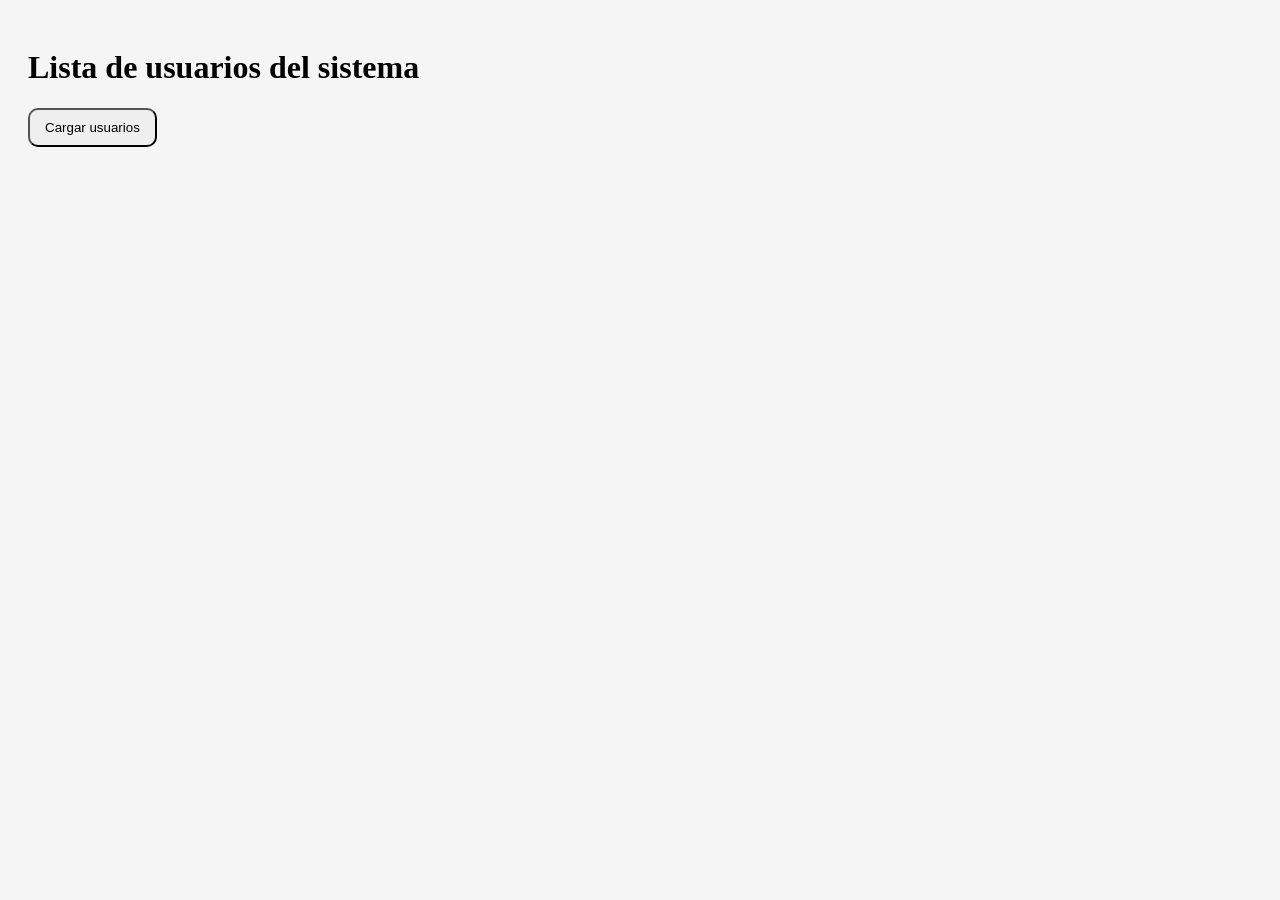
<file: src/main/resources/static/index.html>
<!DOCTYPE html>
<html lang="en">
<head>
    <meta charset="UTF-8">
    <meta name="viewport" content="width=device-width, initial-scale=1.0">
    <title>Listado de usuarios</title>
    <link rel="stylesheet" href="styles.css" />
</head>
<body>
    <h1>Lista de usuarios del sistema</h1>
    <button onclick="cargarUsuarios()">Cargar usuarios</button>
    <div id="usuarios">
        <div></div>
    </div>
    
    <script src="app.js"></script>
</body>
</html>
</file>
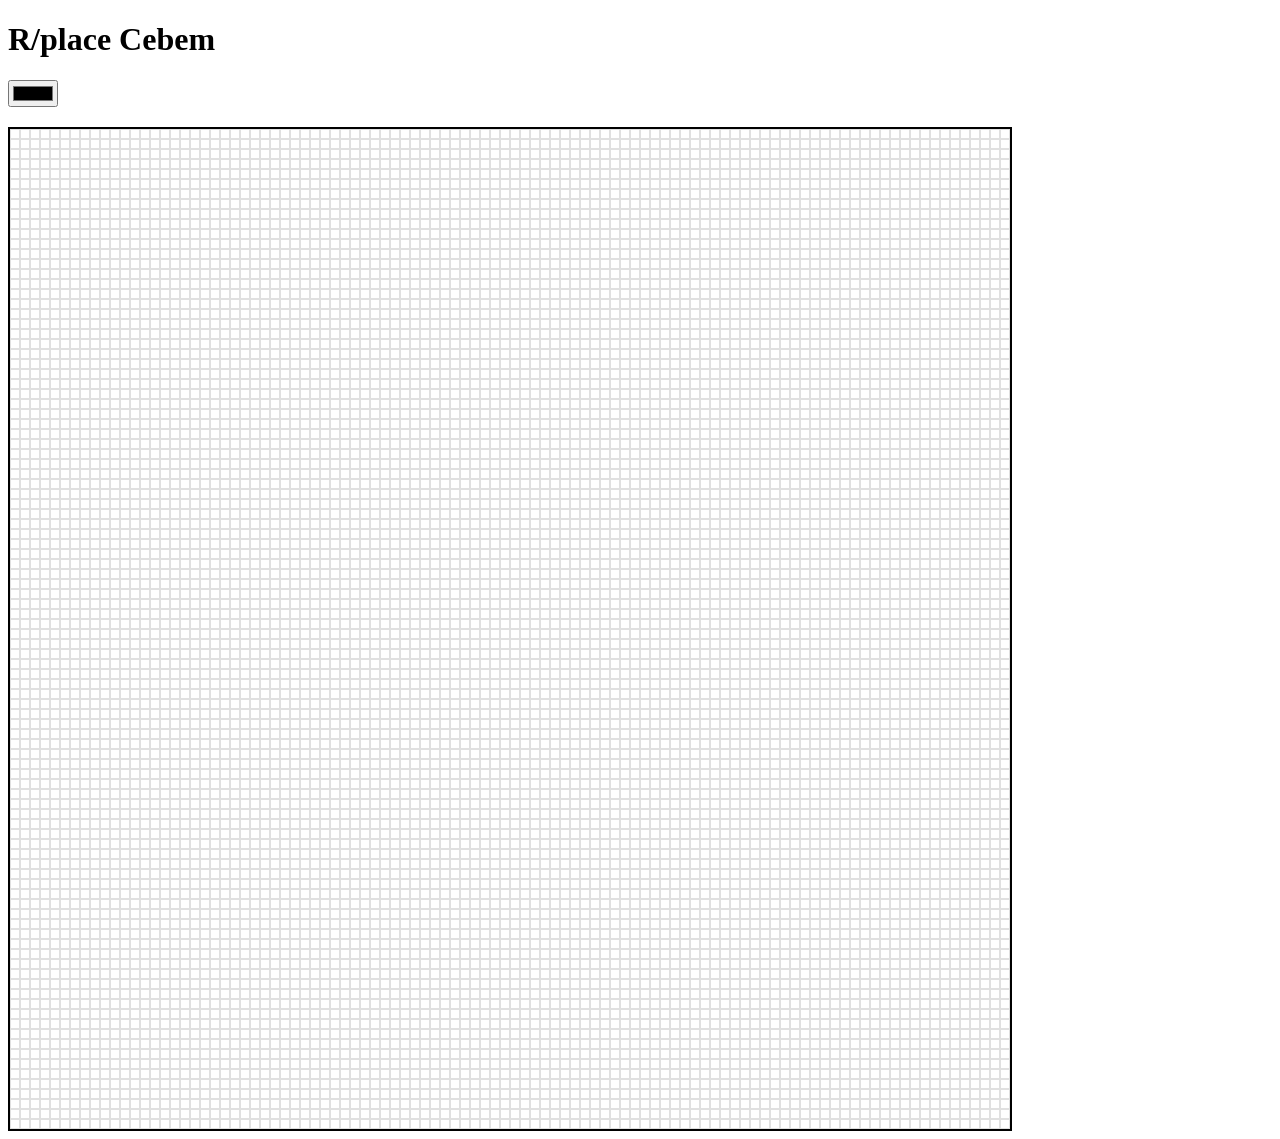
<file: src/main/resources/static/index2.html>
<!DOCTYPE html>
<html lang="en">
<head>
    <meta charset="UTF-8">
    <meta name="viewport" content="width=device-width, initial-scale=1.0">
    <title>R/place Cebem</title>
    <style>
        /* La rejilla para que los 10.000 divs se vean como un cuadrado */
        #board {
            display: grid;
            /* Forzamos 100 columnas de exactamente 10px */
            grid-template-columns: repeat(100, 10px); 
            /* Forzamos 100 filas de exactamente 10px */
            grid-template-rows: repeat(100, 10px);
            width: 1000px; 
            height: 1000px;
            border: 2px solid #000;
            margin-top: 20px;
            background-color: #fff;
            /* Evita que los divs hijos se salgan */
            overflow: hidden;
        }
        .pixel {
            width: 10px;
            height: 10px;
            box-sizing: border-box;
            border: 0.1px solid #e0e0e0;
            cursor: crosshair;
            /* Color inicial para confirmar que existen */
            background-color: white;
        }
        .pixel:hover {
            border: 1px solid #000;
        }
    </style>
</head>
<body>

    <h1>R/place Cebem</h1>
    <input type="color" id="color" value="#000000"/>
    
    <div id="board"></div>

    <script src="app2.js"></script>
</body>
</html>
</file>
<file: src/main/resources/static/styles.css>
body{
    background-color: #f5f5f5;
    padding: 20px;
}

button{
    padding: 10px 15px;
    margin-bottom: 20px;
    cursor: pointer;
    border-radius: 10px;
}

.usuarios{
    display: flexbox;
    flex-wrap: wrap;
    gap: 15px;
}

.usuario_card{
    background-color: white;
    border: 1px solid black;
    border-radius: 10px;
    padding: 15px;
    box-shadow: 0px 10px 26px 14px hotpink;
    transition: transform 0.3s;
}

.usuario_card:hover{
    transform: translateY(-5px);
    background-color: #cfcfcf;
}

.usuario_card div:first-child{
    font-weight: bold;
    font-size: 20px;
}
</file>
